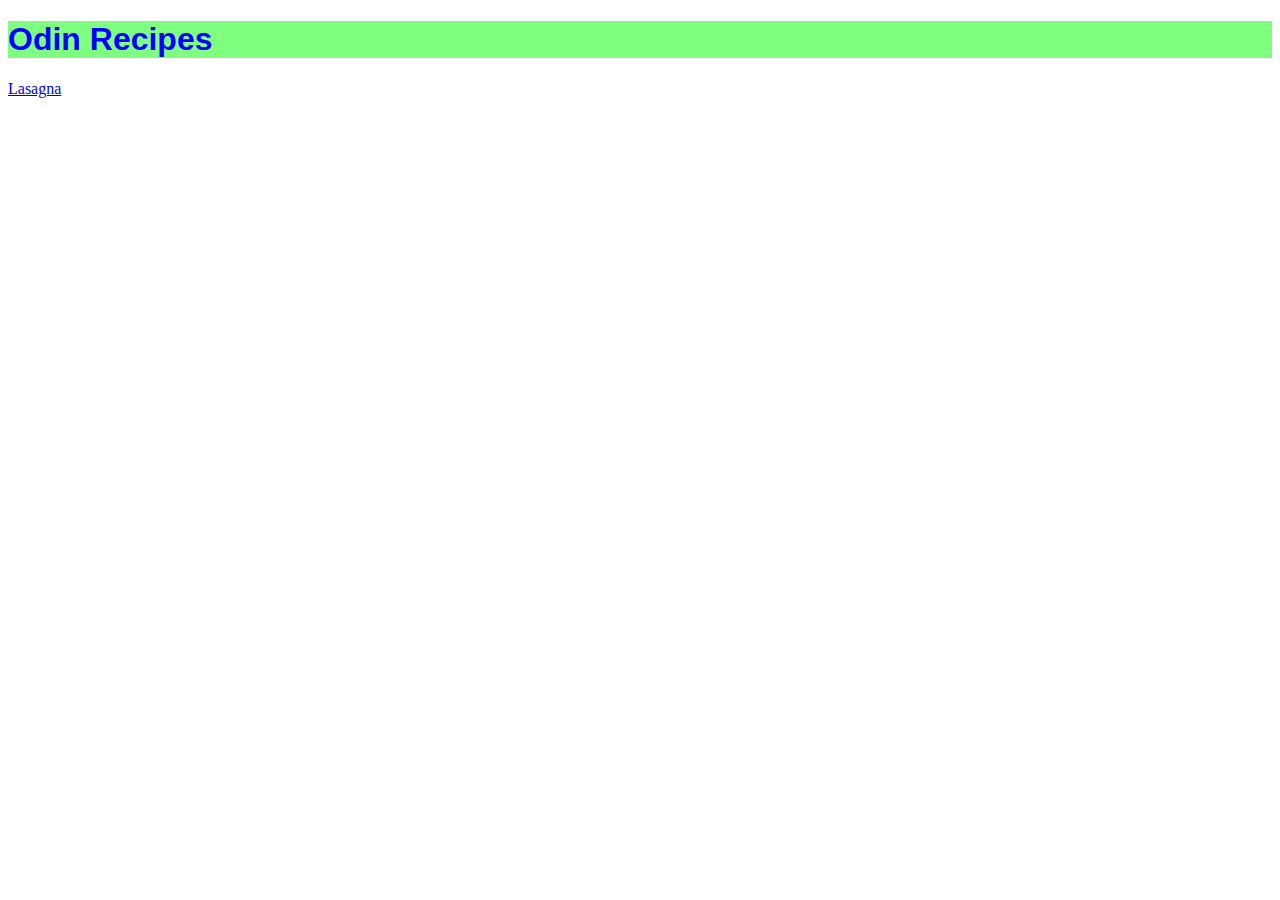
<file: index.html>
<!DOCTYPE html>
<html lang="en">
	<head>
		<meta charset="UTF-8">
		<title>Recipes</title>
		<link rel="stylesheet" href="./style.css">
	</head>

	<body>
		<h1 class="blue font-family background-green">Odin Recipes</h1>
		<a href="./recipes/lasagna.html">Lasagna</a>
	</body>
</html>
</file>
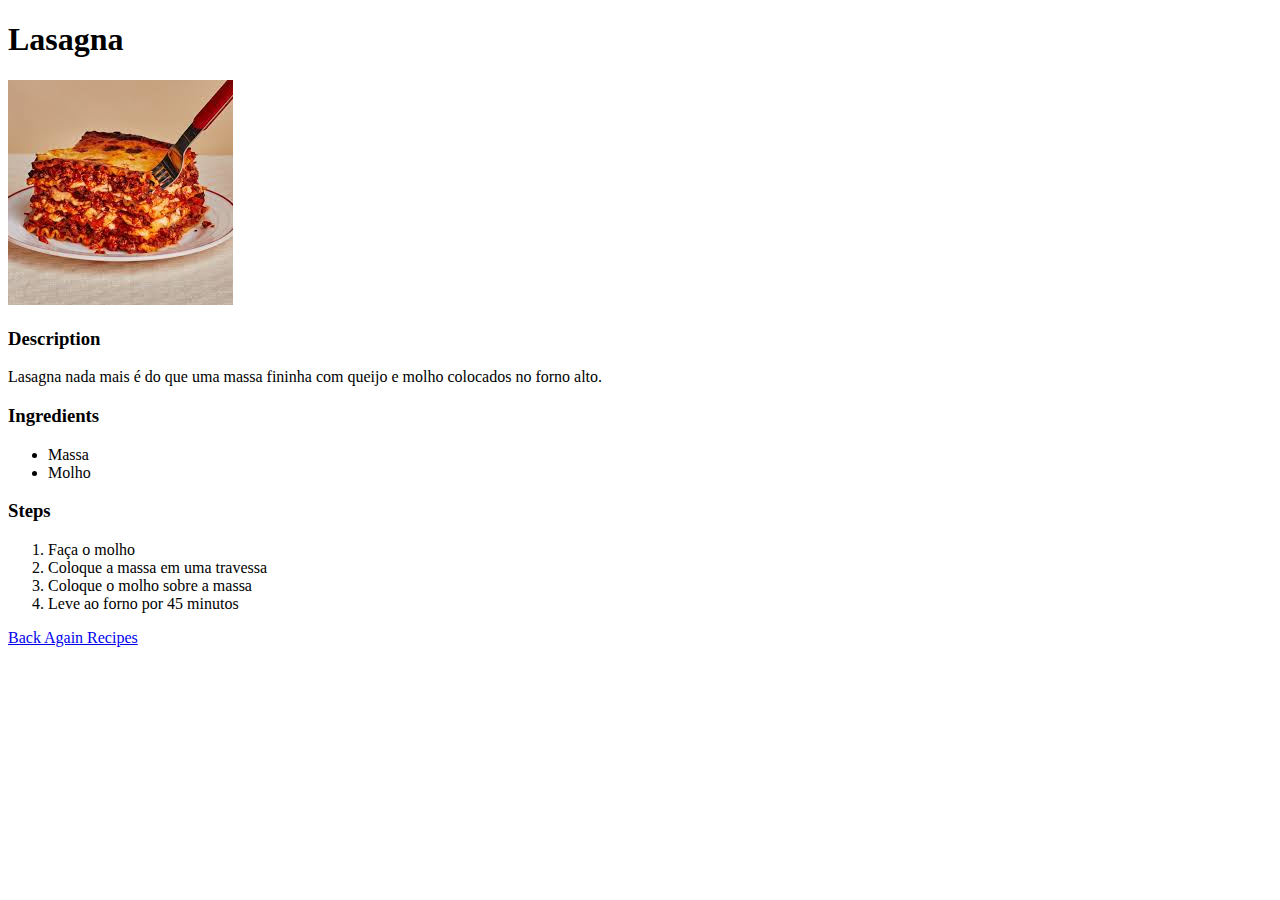
<file: recipes/lasagna.html>
<!DOCTYPE html>
<html lang="en">
	<head>
		<meta charset="UTF-8">
		<title> </title>
	</head>

	<body>
		<h1>Lasagna</h1>
		<img 
			src="./lasagna.jpg"
			alt="image of lasagna"
		/>
		<h3>Description</h3>
		<p>Lasagna nada mais é do que uma massa fininha com queijo e molho colocados no forno alto.</p>
		<h3>Ingredients</h3>
		<ul>
			<li>Massa</li>
			<li>Molho</li>
		</ul>
		<h3>Steps</h3>
		<ol>
			<li>Faça o molho</li>
			<li>Coloque a massa em uma travessa</li>
			<li>Coloque o molho sobre a massa</li>
			<li>Leve ao forno por 45 minutos</li>
		</ol>
		<a href="../index.html">Back Again Recipes</a>
	</body>
</html>
</file>
<file: style.css>
.red {
	color: red;
}

.blue {
	color: blue;
}

.background-green {
	background-color: #00ff0080;
}
.large-font {
	font-size: 48px;
}

.font-family {
	font-family:"Arial", serif;
}
</file>
